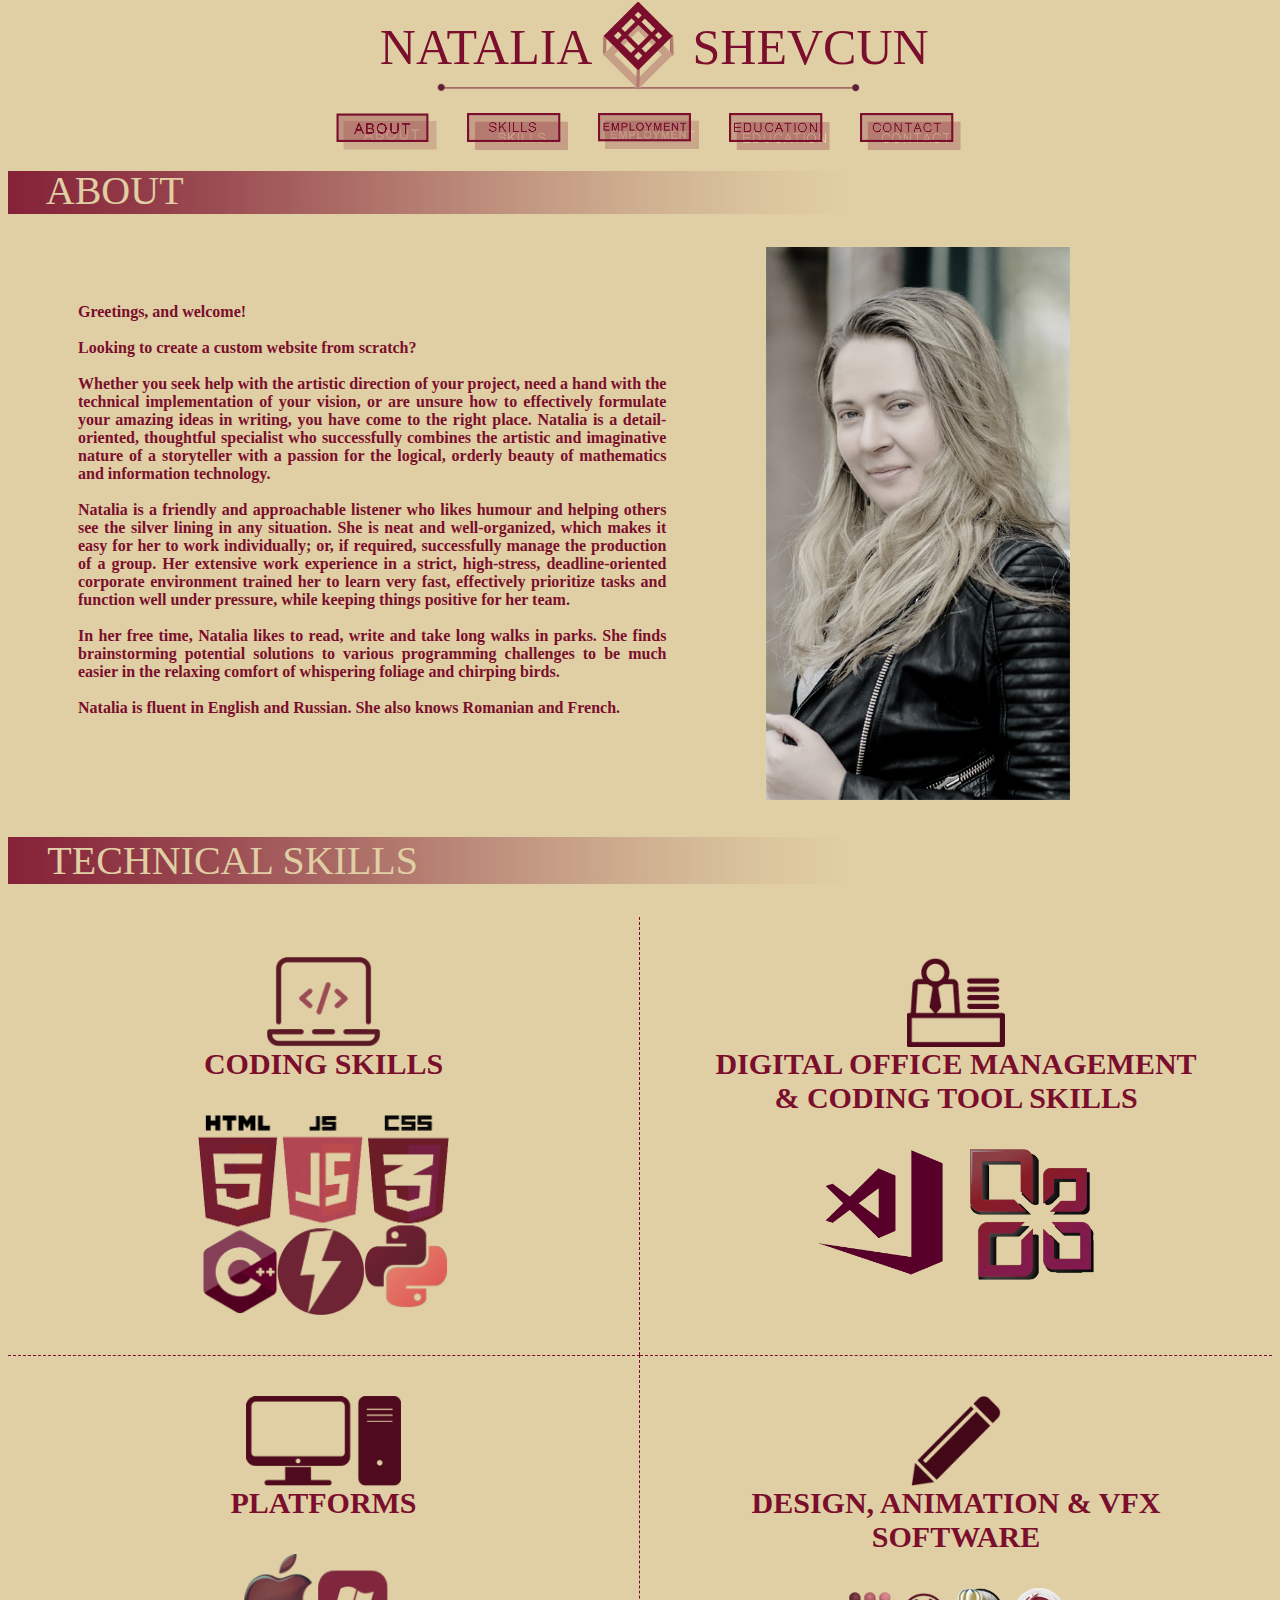
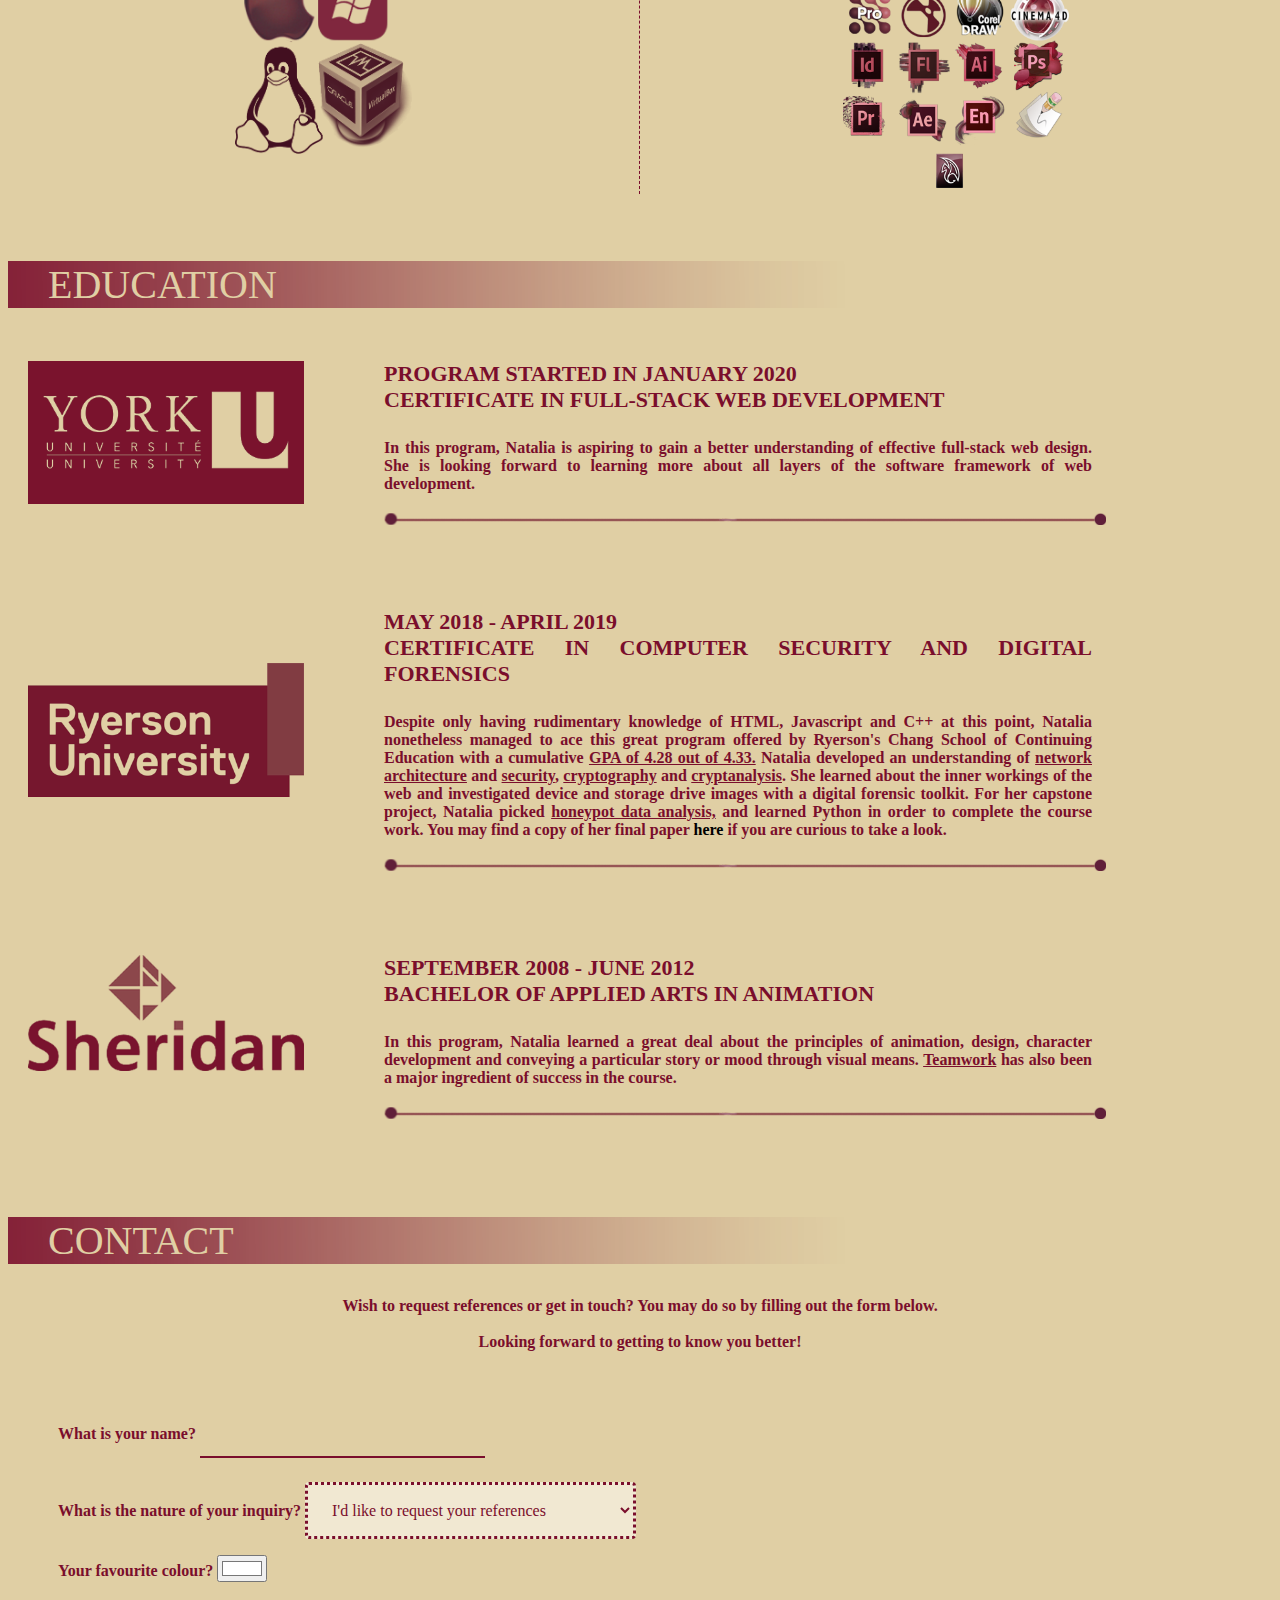
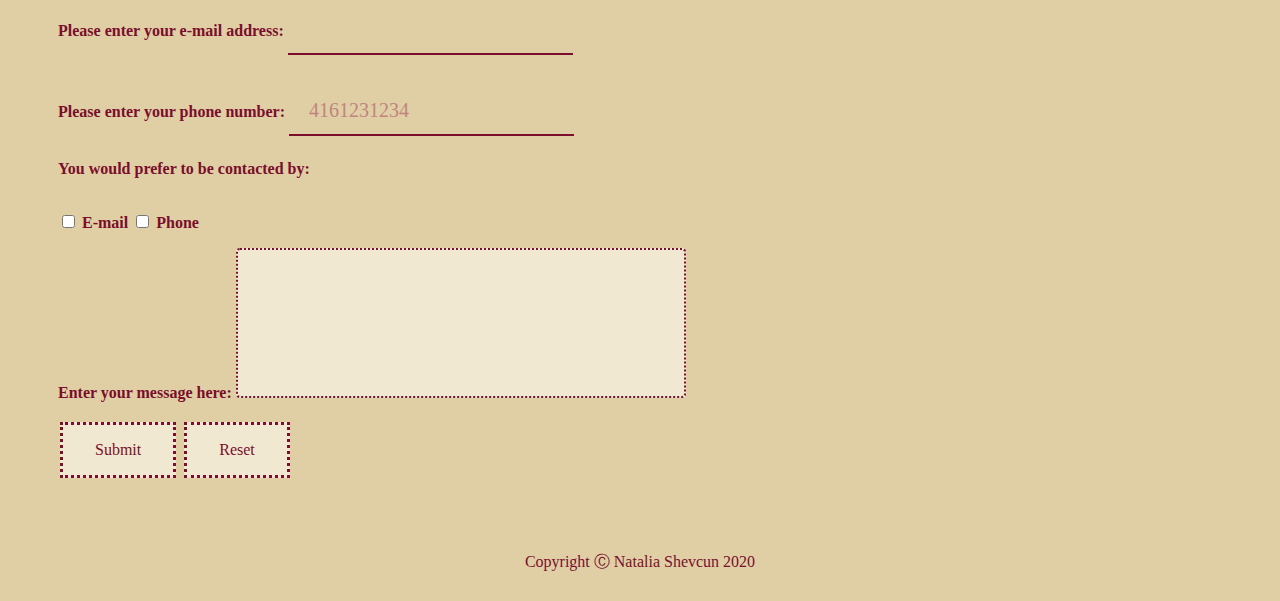
<file: index.html>
<!DOCTYPE html>
<html lang="en">
	<head>
        <title>Natalia Shevcun's Resume</title>

        <meta charset="utf-8">
        <meta name="keywords" content="Natalia, Shevcun, writer, copywriter, stereo compositor, security, design">
        <meta name="description" content="Resume of Natalia Shevcun - security analyst, web developer, artist, copywriter">

        <link href="styles.css" rel="stylesheet">
    </head>
    
	<body>
        <header>
            <div class="banner">&nbsp;NATALIA&nbsp;&nbsp;&nbsp;&nbsp;&nbsp;&nbsp;&nbsp;&nbsp;SHEVCUN</div> <!-- ** I added these spaces to create enough spacing between the words in order for the logo to fit. 
            ** The logo itself has been added as a BG to the element "banner" in CSS -->
            <br><br><br><br><br> <!-- These spaces were also added to create sufficient spacing between the banner and the navbar -->
            <nav>
                <a href="#about"><img class="navbutton" src="elements/about-button.png" alt="About Button"></a> 
                <a href="#skills"><img class="navbutton" src="elements/skill-button.png" alt="Skills Button"></a>
                <a href="#employment"><img class="navbutton" src="elements/employ-button.png" alt="Employment Button"></a>
                <a href="#education"><img class="navbutton" src="elements/educ-button.png" alt="Education Button"></a>
                <a href="#contact"><img class="navbutton" src="elements/contact-button.png" alt="Contact Button"></a>
            </nav>
            <br><br> <!-- Without these spaces, the "About" bar ends up being hidden by the navbar -->
        </header>

        <main>
            <article>
                <!-- This is the start of the ABOUT page -->
                <div class="divider"><h2 id="about">&nbsp; &nbsp; ABOUT</h2></div>
                <!-- Split layout into a two-column grid to place text and photo. I decided to keep a row/column layout over flexbox for browser compatibility purposes -->
                <div class="row">
                    <div class="column left">
                        <p class="textpadding">
                            Greetings, and welcome!
                            <br><br>                 
                            Looking to create a custom website from scratch?
                            <br><br>         
                            Whether you seek help with the artistic direction of your project, need a hand with the technical implementation 
                            of your vision, or are unsure how to effectively formulate your amazing ideas in writing, you have come to the right 
                            place. Natalia is a detail-oriented, thoughtful specialist who successfully combines the artistic and imaginative nature 
                            of a storyteller with a passion for the logical, orderly beauty of mathematics and information technology.
                            <br><br>
                            Natalia is a friendly and approachable listener who likes humour and helping others see the silver lining in any situation. 
                            She is neat and well-organized, which makes it easy for her to work individually; or, if required, successfully manage 
                            the production of a group. Her extensive work experience in a strict, high-stress, deadline-oriented corporate environment 
                            trained her to learn very fast, effectively prioritize tasks and function well under pressure, while keeping things positive 
                            for her team.
                            <br><br>
                            In her free time, Natalia likes to read, write and take long walks in parks. She finds brainstorming potential solutions 
                            to various programming challenges to be much easier in the relaxing comfort of whispering foliage and chirping birds.
                            <br><br>
                            Natalia is fluent in English and Russian. She also knows Romanian and French.
                        </p>
                    </div>
                    <!-- The right column is for the photo -->
                    <div class="column right">
                        <img src="images/nata.png" class="widthsixty" alt="About Natalia">
                    </div>
                </div>
            </article>

            <section>
                <!--This is the start of the SKILLS page -->
                <div class="divider"><h2 id="skills">&nbsp; &nbsp; TECHNICAL SKILLS</h2></div>

                <div class="row">
                    <div class="colskills bordright">
                        <img src="elements/coding-icon.png" class="titleicon" alt="Coding Skills">
                        <b>CODING SKILLS</b><br><br>
                        <img src="elements/coding-skills.png" class="skillicon" alt="HTML5 JS CSS C++ Flash Python">
                    </div>
                    <div class="colskills">
                        <img src="elements/office-icon.png" class="titleicon" alt="Office and Coding Tool Skills">
                        <b>DIGITAL OFFICE MANAGEMENT <br>& CODING TOOL SKILLS</b><br><br>
                        <img src="elements/office-skills.png" class="officeicon" alt="Microsoft Suite & Visual Studio Code">
                    </div>
                </div>

                <div class="row">
                    <div class="colskills bordright bordtop">
                        <img src="elements/platform-icon.png" class="titleicon" alt="Platforms">
                        <b>PLATFORMS</b><br><br>
                        <img src="elements/platform-skills.png" class="skillicon" alt="PC Mac Linux VirtualBox">
                    </div>
                    <div class="colskills bordtop">
                        <img src="elements/pencil-icon.png" class="titleicon" alt="Design VFX & Animation Software">
                        <b>DESIGN, ANIMATION & VFX SOFTWARE</b><br><br>
                        <img src="elements/art-skills.png" class="skillicon" alt="Art Software Skills">
                    </div>
                </div>
            </section>

            <section>
                <!--This is the start of the EDUCATION page -->
                <div class="divider"><h2 id="education">&nbsp; &nbsp; EDUCATION</h2></div>

                <div class="row">
                    <div class="coleduleft">
                        <img src="elements/yorku.png" class="widthfull" alt="York Logo">
                    </div>
                    <div class="coleduright">
                        <div class="fontresizer">PROGRAM STARTED IN JANUARY 2020<br>
                        CERTIFICATE IN FULL-STACK WEB DEVELOPMENT<br><br></div>
                        In this program, Natalia is aspiring to gain a better understanding of effective full-stack web design.
                        She is looking forward to learning more about all layers of the software framework of web development.
                        <br><br>
                        <img src="elements/line.png" alt="Divider Line 1">
                    </div>
                </div>

                <div class="row">
                    <div class="coleduleft">
                        <br><br><br>
                        <img src="elements/ryerson.png" class="widthfull" alt="Ryerson Logo">
                    </div>
                    <div class="coleduright">
                        <div class="fontresizer">MAY 2018   -   APRIL 2019<br>
                        CERTIFICATE IN COMPUTER SECURITY AND DIGITAL FORENSICS<br><br></div>
                        Despite only having rudimentary knowledge of HTML, Javascript and C++ at this point,
                        Natalia nonetheless managed to ace this great program offered by Ryerson's Chang School of 
                        Continuing Education with a cumulative <u>GPA of 4.28 out of 4.33.</u> Natalia developed an understanding of
                        <u>network architecture</u> and <u>security</u>, <u>cryptography</u> and <u>cryptanalysis</u>. She learned about the inner workings of the web
                        and investigated device and storage drive images with a digital forensic toolkit.
                        For her capstone project, Natalia picked <u>honeypot data analysis,</u> and learned Python in order to complete the course work. You 
                        may find a copy of her final paper <a href="downloads/ckdf150.pdf" target="_blank">here</a> if you are curious to take a look.
                        <br><br>
                        <img src="elements/line.png" alt="Divider Line 2">
                    </div>
                </div>

                <div class="row">
                    <div class="coleduleft">
                        <img src="elements/sheridan.png" class="widthfull" alt="Sheridan Logo">
                    </div>
                    <div class="coleduright">
                        <div class="fontresizer">SEPTEMBER 2008   -   JUNE 2012<br>
                        BACHELOR OF APPLIED ARTS IN ANIMATION<br><br></div>
                        In this program, Natalia learned a great deal about the principles of animation,
                        design, character development and conveying a particular story or mood through visual means.
                        <u>Teamwork</u> has also been a major ingredient of success in the course.
                        <br><br>
                        <img src="elements/line.png" alt="Divider Line 3">
                    </div>
                </div>
            </section>
        
            <section>
                 <!--This is the start of the CONTACT page -->
                <div class="divider"><h2 id="contact">&nbsp; &nbsp; CONTACT</h2></div>

                <p class="centeredtext">Wish to request references or get in touch? You may do so by filling out the form below.
                <br><br>
                Looking forward to getting to know you better!</p>

                <form name="contactMe" action="action.php" onsubmit="return validateForm()" method="send">
                    <label for="myname">What is your name?</label>
                    <input type="text" name="myname" id="myname">
                    <p>
                        <label for="myinquiry">What is the nature of your inquiry?</label>
                        <select name="myinquiry" id="myinquiry">
                            <option value="references">I'd like to request your references</option>
                            <option value="quote">I'd like to get a project quote</option>
                            <option value="interview">I'd like to schedule an interview with you</option>
                            <option value="hire">I'd like you to join our team</option>
                            <option value="comment">This is just a general comment</option>
                        </select>
                    </p>
                    <p>
                        <label for="mycolor">Your favourite colour?</label>
                        <input type="color" value="#ffffff" id="mycolor">
                        <!--Knowing the favourite color may be useful - might give me an idea what jacket to wear to the interview ;-) -->
                    </p>
                    <p>
                        <label for="myemail">Please enter your e-mail address:</label>
                        <input type="email" id="myemail" required>
                    </p>
                    <p>
                        <label for="myphone">Please enter your phone number:</label>
                        <input type="tel" name="myphone" id="myphone" placeholder="4161231234">
                    </p>
                    <p>You would prefer to be contacted by:</p>
                    <br>
                    <input type="checkbox" name="byemail" id="byemail">
                    <label for="byemail">E-mail</label>
                    <input type="checkbox" name="byphone" id="byphone">
                    <label for="byphone">Phone</label>
                    <p>
                        <label for="message">Enter your message here:</label>
                        <textarea rows="7" cols="30" name="message" id="message"></textarea>
                    </p>
                    <p>
                        <input type="submit" value="Submit">
                        <input type="reset" value="Reset">
                    </p>
                </form>
            </section>

            <!-- Error messages in case the Name and the Phone fields are left blank or completed in the wrong format -->
            <script type="text/javascript">
                function validateForm() {
                let phoneEntry = document.forms["contactMe"]["myphone"].value;
                let nameEntry = document.forms["contactMe"]["myname"].value;
                if (isNaN(phoneEntry) && nameEntry == "") {
                    alert("Hey anon, I'd like to know what to call you. ;-) Also, please fill in your phone number in the format indicated. Thanks!");
                    return false;
                }
                else if (isNaN(phoneEntry)) {
                alert("Please enter your phone number in the format indicated. Thank you! :)");
                return false;
                }
                else if (nameEntry == "") {
                    alert("Hey anon, I'd like to know what to call you ;-)")
                    return false;
                }
            }
            </script>
        </main>

    <footer>
        Copyright &#9400; Natalia Shevcun 2020
    </footer>

	</body>
</html>
</file>
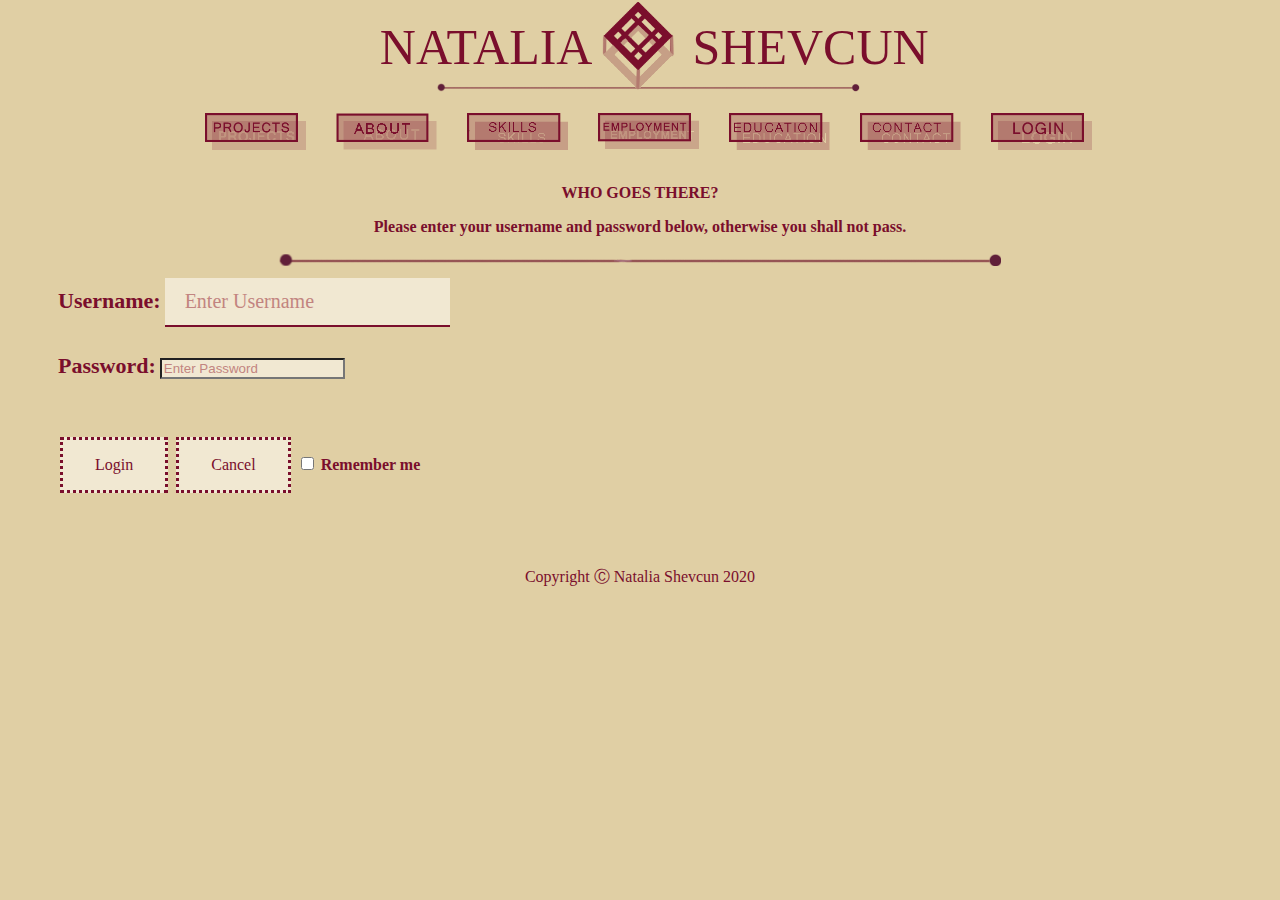
<file: login.html>
<!DOCTYPE html>
<html lang="en">
	<head>
        <title>Natalia Shevcun's Resume - Authorization</title>

        <meta charset="utf-8">
        <meta name="keywords" content="Natalia, Shevcun, writer, copywriter, stereo compositor, security, design">
        <meta name="description" content="Resume of Natalia Shevcun - security analyst, web developer, artist, copywriter">
        <meta name="viewport" content="width=device-width, initial-scale=1.0">

        <link href="styles.css" rel="stylesheet">
    </head>

    <body>
        <header>
            <div class="banner">&nbsp;NATALIA&nbsp;&nbsp;&nbsp;&nbsp;&nbsp;&nbsp;&nbsp;&nbsp;SHEVCUN</div> <!-- ** I added these spaces to create enough spacing between the words in order for the logo to fit. 
            ** The logo itself has been added as a BG to the element "banner" in CSS -->
            <br><br><br><br><br> <!-- These spaces were also added to create sufficient spacing between the banner and the navbar -->
            
            <nav>
                <a href="index.html#projects"><img class="navbutton" src="elements/projects-button.png" alt="Projects Button"></a>
                <a href="index.html#about"><img class="navbutton" src="elements/about-button.png" alt="About Button"></a> 
                <a href="index.html#skills"><img class="navbutton" src="elements/skill-button.png" alt="Skills Button"></a>
                <a href="index.html#employment"><img class="navbutton" src="elements/employ-button.png" alt="Employment Button"></a>
                <a href="index.html#education"><img class="navbutton" src="elements/educ-button.png" alt="Education Button"></a>
                <a href="index.html#contact"><img class="navbutton" src="elements/contact-button.png" alt="Contact Button"></a>
                <a href=login.html><img class="navbutton" src="elements/login-button.png" alt="Login Button"></a>
            </nav>
            <br><br> <!-- Without these spaces, the "About" bar ends up being hidden by the navbar -->
        </header>

        <main>
            <form action="/action_page.php" method="post">
               
                <div class="centeredtext">
                    <p class="fontshout smallerpaddingtop"><b>WHO GOES THERE?</b></p>
                    <p><b>Please enter your username and password below, otherwise you shall not pass.</b></p>
                    <img src="elements/line.png" alt="Divider Line">
                </div>
              
                <div class="container">
                    <div class="centered paddingtop">
                        <label for="username" class="fontresizer"><b>Username:</b></label>
                        <input type="text" placeholder="Enter Username" name="username" style="background-color: #f1e8d2;" required>
                    </div>
                    
                    <br>

                    <div class="centered">
                        <label for="password" class="fontresizer"><b>Password:</b></label>
                        <input type="password" placeholder="Enter Password" name="password" style="background-color: #f1e8d2;" required>
                    </div>
                    
                    <br><br><br>
                
                    <div class="centered alignbottom">
                        <input type="submit" value="Login">
                        <input type="reset" value="Cancel">
                        <label>
                            <input type="checkbox" name="remember"> Remember me
                        </label>
                    </div>
                </div>
              </form>
        </main>

        <footer>
            Copyright &#9400; Natalia Shevcun 2020
        </footer>
    </body>
</html>
</file>
<file: styles.css>
/* Basic Styling */

* {
	box-sizing: border-box;
}

html {
    scroll-behavior: smooth;
    max-width: 100%;
    overflow-x: hidden;
}

body {
    background: #e0cfa4;
    font: Segoe UI Light;
    color: #7a0e2c;
}

a:link, a:visited {
    text-decoration: none;
    color: black;
}

a:hover, a:active {
    text-decoration: none;
    color: #a83e57;
}

h1 {
    font: 40px Segoe UI Light;
}

h2 {
    font: 40px Segoe UI Light;
    color: #e0cfa4;
}

p, dl, table, label {
    font: 16px Segoe UI Light;
    font-weight: bold;
    color: #7a0e2c;
}

/* Custom Padding, Aligns and Resizes that I did not want to include as inline CSS or repeating code */

.centeredtext {
    text-align: center;
}

.fontresizer {
    font-size: 22px;
}

.textpadding {
    padding: 40px 100px 20px 70px;
}

.widthsixty {
    width: 60%;
}

.widthfull {
    width: 100%;
}

/* Form Styling */

form {
    margin: 50px;
}

input[type=text], [type=email], [type=tel] {
    padding: 12px 20px;
    margin: 8px 0;
    box-sizing: border-box;
    background-color: #e0cfa4;
    border: none;
    border-bottom: 2px solid #7a0e2c;
    font: 20px Snell Roundhand, cursive;
    color: #7a0e2c;
}

input[type=button], input[type=submit], input[type=reset] {
    background-color: #f1e8d2;
    border: dotted #7a0e2c;
    color: #7a0e2c;
    padding: 16px 32px;
    text-decoration: none;
    margin: 4px 2px;
    cursor: pointer;
    font: 16px Segoe UI Light;
}

input[type=button]:hover, input[type=submit]:hover, input[type=reset]:hover {
    background-color: #7a0e2c;
    border: dotted #e0cfa4;
    color: #e0cfa4;
    padding: 16px 32px;
    text-decoration: none;
    margin: 4px 2px;
    cursor: pointer;
    font: 16px Segoe UI Light;
}

textarea {
    width: 450px;
    height: 150px;
    padding: 12px 20px;
    box-sizing: border-box;
    border: 2px dotted #7a0e2c;
    border-radius: 4px;
    background-color: #f1e8d2;
    font-size: 16px;
    font: 16px Segoe UI Light;
    color: #7a0e2c;
    resize: none;
}

select {
    padding: 16px 20px;
    border: dotted #7a0e2c;
    border-radius: 4px;
    background-color: #f1e8d2;
    font: 16px Segoe UI Light;
    color: #7a0e2c;
}

::placeholder {
    color: #c28480;
    opacity: 1; /* Firefox */
}
  
:-ms-input-placeholder { /* Internet Explorer 10-11 */
   color: #c28480;
}
  
::-ms-input-placeholder { /* Microsoft Edge */
   color: #c28480;
}

/* Styling the Banner and Headers */

.banner {
    display: block;
    background-color: #e0cfa4;
    background-image: url('elements/logoline.png'); /* This adds the Logo to the banner bg */
    background-size:  auto 90px;
    background-position: center;
    background-repeat: no-repeat;
    padding: 18px;
    font: 50px Segoe UI Light;
    text-align: center; 
    color: #7a0e2c;
    position: fixed;
    top: 0;
    width: 100%;
    z-index: 9999;
}

.divider {
    display: block;
    background-image: url('elements/divider.png');
    background-repeat: no-repeat;
    top: 100;
    width: 100%;
}

/* Styling the navbar */
nav {
    overflow: hidden;
    background-color: #e0cfa4;
    font: 22px Segoe UI Light;
    position: fixed;
    top: 100;
    width: 100%;
    z-index: 9999;
    display: flex;
    justify-content: center;
}

/* Links */
nav a {
    float: center;
    display: row;
    padding: 15px;
}

.navbutton {
    width: 101px;
    height: 37px;
}

.navbutton:hover {
    transform: translate(2px, 2px);
    opacity: 70%;
}

/* Styling the Body - Two-Column Layouts */

.column {
    float: left;
    text-align: justify;
}

.left {
    width: 60%;
}

.right {
    width: 40%;
}

.row:after {
    content: "";
    display: table;
    clear: both;
}

.colskills {
    margin: auto;
    width: 50%;
    padding: 40px;
    float: left;
    color: #7a0e2c;
    font-family: Segoe UI Light;
    font-size: 30px;
    text-align: center;
    /*border-right: 1px dashed #7a0e2c;
    border-top: 1px dashed #7a0e2c;*/
}

.bordright {
    border-right: 1px dashed #7a0e2c;
}

.bordtop {
    border-top: 1px dashed #7a0e2c;
}

.coleduleft {
    margin: auto;
    width: 25%;
    float: left;
    padding: 20px;
}

.coleduright {
    margin: auto;
    width: 75%;
    padding: 10px;
    float: left;
    font: 16px Segoe UI Light;
    font-weight: bold;
    color: #7a0e2c;
    padding: 20px 180px 60px 60px;
    text-align: justify;
}

/* Responsive Layout and Stacking of Columns */

@media screen and (max-width:600px) {
    .column{
        width: 100%;
    }
}

/* Image Overlays with Text */

.container {
    position: relative;
}

.image {
    opacity: 1;
    display: block;
    width: 100%;
    height: auto;
}

.overlaytxt {
    position: absolute;
    opacity: 0;
    top: 0;
    left: 100%;
    right: 0;
    text-align: left;
    background-color: #e0cfa4;
    overflow: hidden;
    padding: 40px 40px 40px 40px;
    width: 0;
    height: 100%;
    transition: .5s ease;
}

.container:hover .image {
    opacity: 0.2;
    filter: blur(8px) brightness(0.5);
}

.container:hover .overlaytxt {
    opacity: 0.8;
    width: 100%; /*For fade-in OL, remove width and left*/
    left: 0;
}

.text {
    color: #7a0e2c;
    font-family: Segoe UI Light;
    font-size: 22px;
    position: absolute;
    top: 50%;
    left: 50%;
    -webkit-transform: translate(0%, -50%);
    -ms-transform: translate(0%, -50%);
    transform: translate(0%, -50%);
    white-space: nowrap;
}

/* Styling Skill Stuff */

.titleicon {
    display: block;
    width: auto; 
    height: 90px;
    margin-left: auto;
    margin-right: auto;
}

.skillicon {
    display: block;
    width: auto; 
    height: 200px;
    margin-left: auto;
    margin-right: auto;
}

.officeicon {
    display: block;
    width: 50%;
    height: auto;
    margin-left: auto;
    margin-right: auto;
}

/* Footer */

footer {
    padding: 20px;
    background-color: #e0cfa4;
    text-align: center;
    color: #7a0e2c;
    font-family: Segoe UI Light;
    font-size: 16px;
    margin-top: 20px;
  }
</file>
